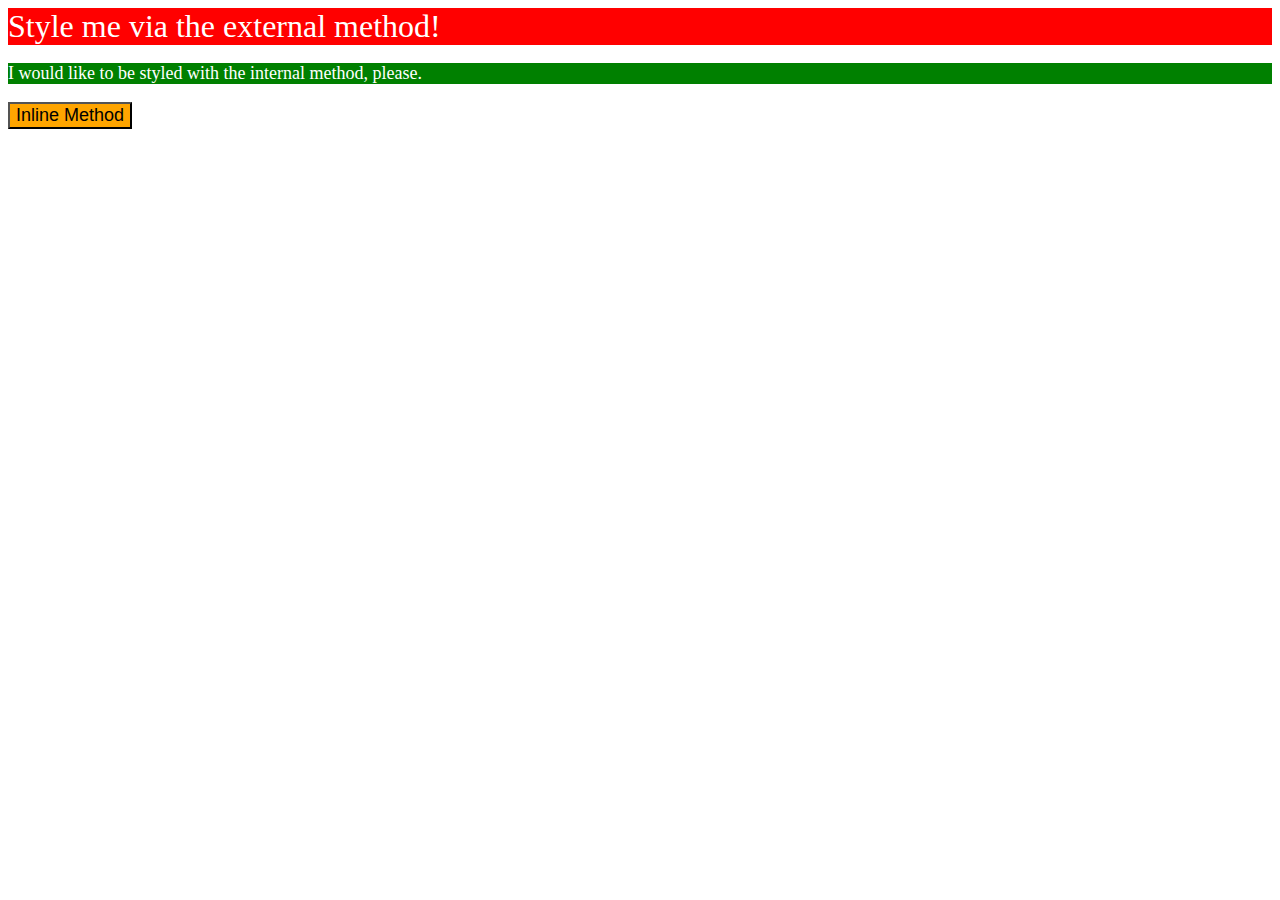
<file: foundations/01-css-methods/index.html>
<!DOCTYPE html>
<html lang="en">

<head>
  <meta charset="UTF-8">
  <meta http-equiv="X-UA-Compatible" content="IE=edge">
  <meta name="viewport" content="width=device-width, initial-scale=1.0">
  <title>Methods for Adding CSS</title>
  <link rel="stylesheet" href="style.css">
  <style>
    p {
      background-color: green;
      color: white;
      font-size: 18px;
    }
  </style>
</head>

<body>
  <div>Style me via the external method!</div>
  <p>I would like to be styled with the internal method, please.</p>
  <button style="background-color: orange;
  font-size: 18px;">Inline Method</button>
</body>

</html>
</file>
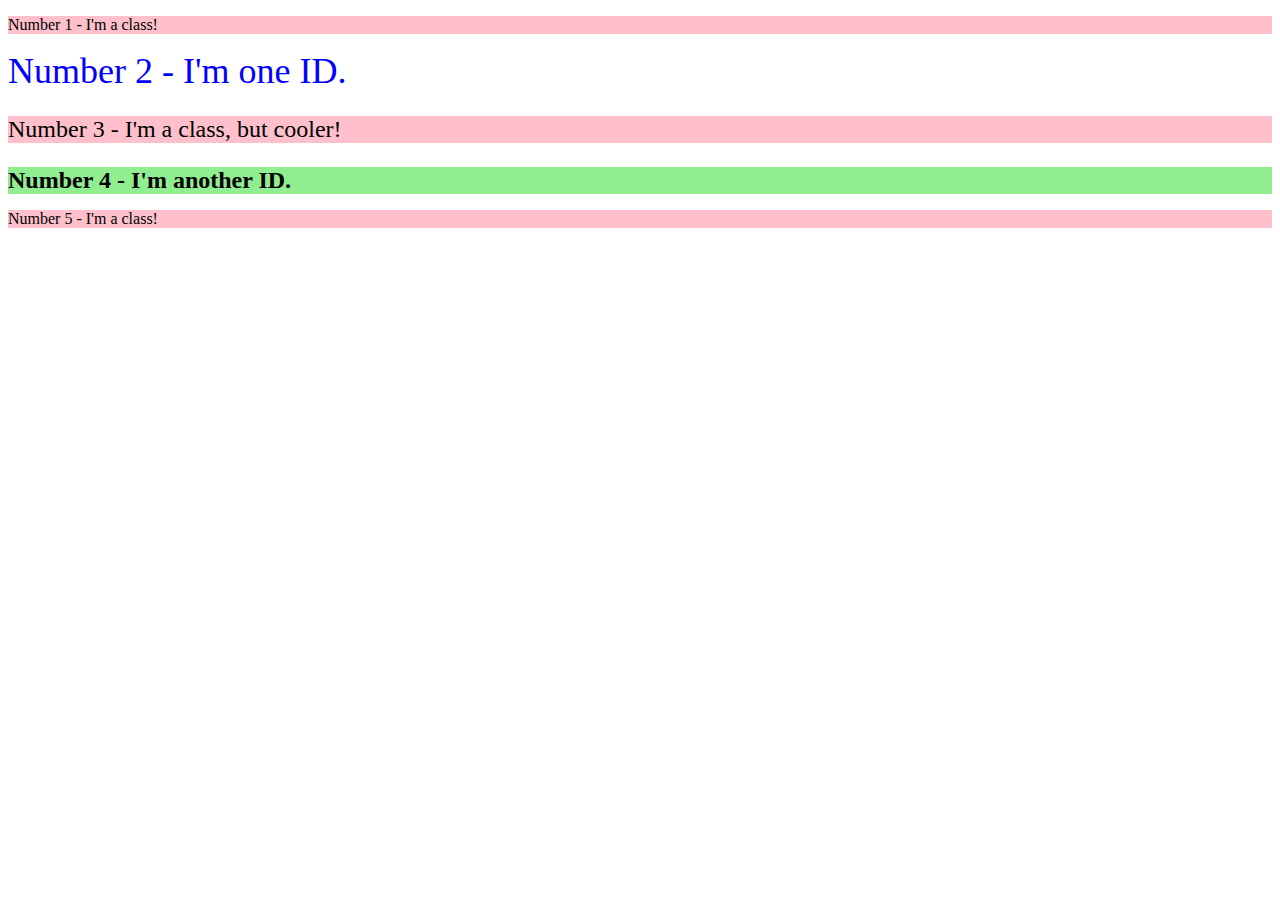
<file: foundations/02-class-id-selectors/index.html>
<!DOCTYPE html>
<html lang="en">

<head>
  <meta charset="UTF-8">
  <meta http-equiv="X-UA-Compatible" content="IE=edge">
  <meta name="viewport" content="width=device-width, initial-scale=1.0">
  <title>Class and ID Selectors</title>
  <link rel="stylesheet" href="style.css">
</head>

<body>
  <p class="odd ">Number 1 - I'm a class!</p>
  <div id="blue">Number 2 - I'm one ID.</div>
  <p class="odd cool">Number 3 - I'm a class, but cooler!</p>
  <div id="green">Number 4 - I'm another ID.</div>
  <p class="odd">Number 5 - I'm a class!</p>
</body>

</html>
</file>
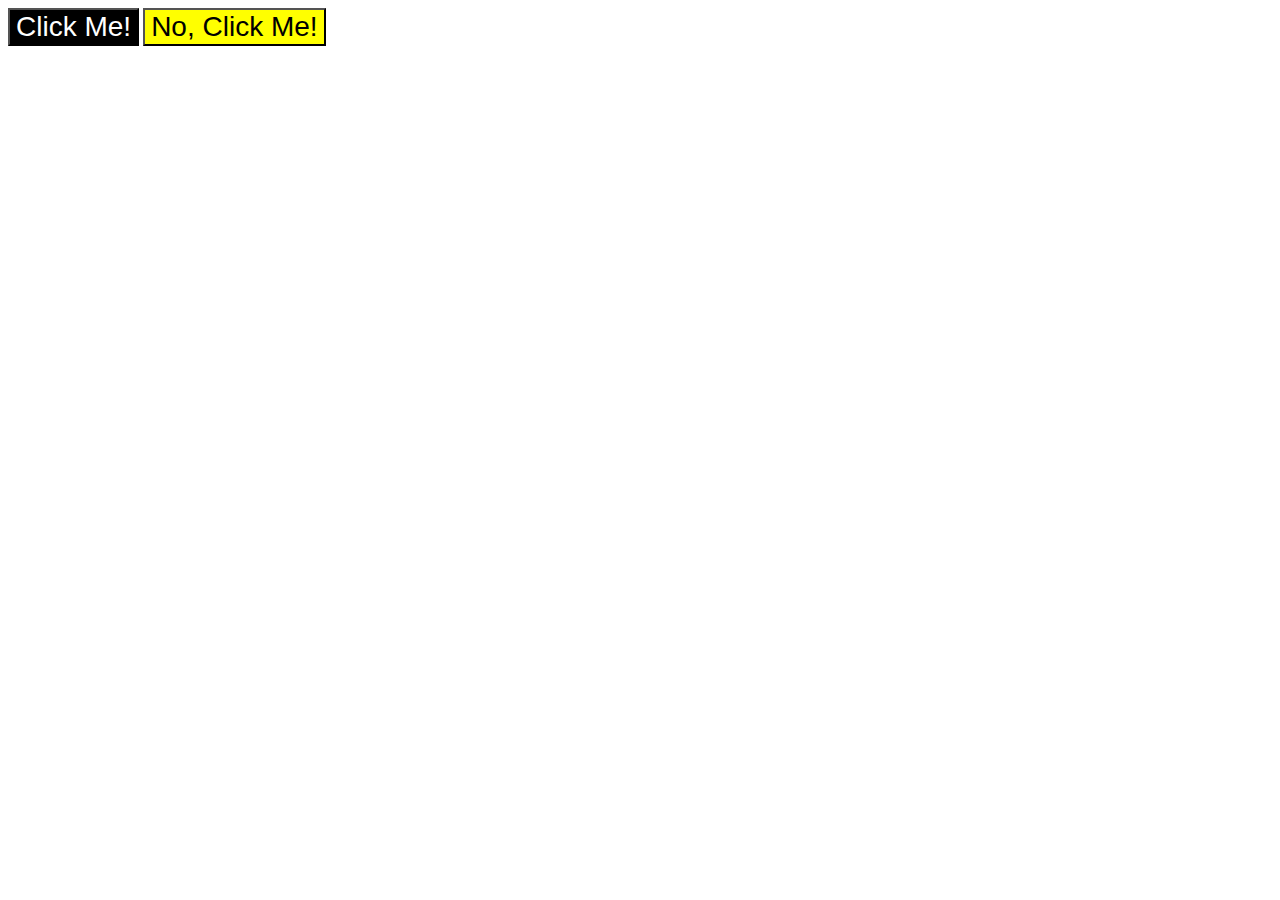
<file: foundations/03-grouping-selectors/index.html>
<!DOCTYPE html>
<html lang="en">

<head>
  <meta charset="UTF-8">
  <meta http-equiv="X-UA-Compatible" content="IE=edge">
  <meta name="viewport" content="width=device-width, initial-scale=1.0">
  <title>Grouping Selectors</title>
  <link rel="stylesheet" href="style.css">
</head>

<body>
  <button class="black">Click Me!</button>
  <button class="yellow">No, Click Me!</button>
</body>

</html>
</file>
<file: foundations/01-css-methods/style.css>
div {
    background-color: red;
    color: white;
    font-size: 32px;
    font-weight: 70px;
}
</file>
<file: foundations/02-class-id-selectors/style.css>
.odd {
    background-color: pink;
    font: Verdana, "dejavu sans", sans-serif;
}

#blue {
    color: blue;
    font-size: 36px;
}

.cool {
    font-size: 24px;
}

#green {
    background-color: lightgreen;
    font-size: 24px;
    font-weight: 700;
}
</file>
<file: foundations/03-grouping-selectors/style.css>
button {
    font-size: 28px;
    font: Helvetica, "Times New Roman", sans-serif;
}

.black {
    background-color: black;
    color: white;
}

.yellow {
    background-color: yellow;
}
</file>
